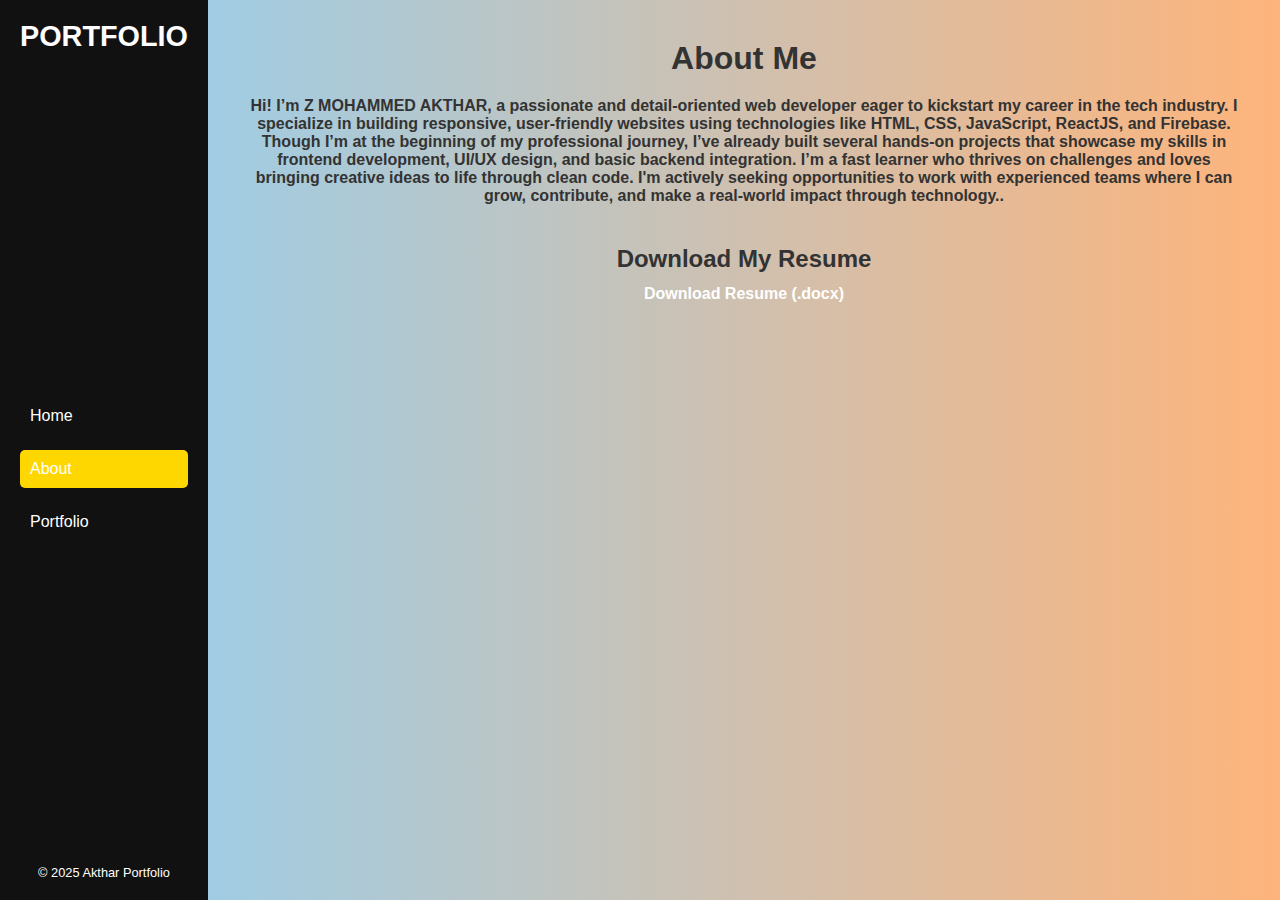
<file: About.html>
<!DOCTYPE html>
<html lang="en">
<head>
    <meta charset="UTF-8">
    <meta name="viewport" content="width=device-width, initial-scale=1.0">
    <link rel="stylesheet" href="styles.css">
    <title>Document</title>
</head>
<body>

    <aside class="sidebar">
        <div class="logo">PORTFOLIO</div>
        <nav class="nav">
            <ul>
                <li><a href="#home" >Home</a></li>
                <li><a href="About.html" class="active">About</a></li>
                <li><a href="portfolio.html">Portfolio</a></li>
                
            </ul>
        </nav>
        <footer>
            <p>&copy; 2025 Akthar Portfolio</p>
        </footer>
    </aside>
    
<!-- About Section -->
<center>
<section id="about" class="section about">
    <h2 class="section-title">About Me</h2>
    <p><b>Hi! I’m Z MOHAMMED AKTHAR, a passionate and detail-oriented web developer eager to kickstart my career in the tech industry. I specialize in building responsive, user-friendly websites using technologies like HTML, CSS, JavaScript, ReactJS, and Firebase.

        Though I’m at the beginning of my professional journey, I’ve already built several hands-on projects that showcase my skills in frontend development, UI/UX design, and basic backend integration.
        
        I’m a fast learner who thrives on challenges and loves bringing creative ideas to life through clean code. I'm actively seeking opportunities to work with experienced teams where I can grow, contribute, and make a real-world impact through technology..</b></p>

        
</section>

<h2>Download My Resume</h2>



        <a href="resume.docx" download class="download-btn">Download Resume (.docx)</a>
</center>
</body>
</html>
</file>
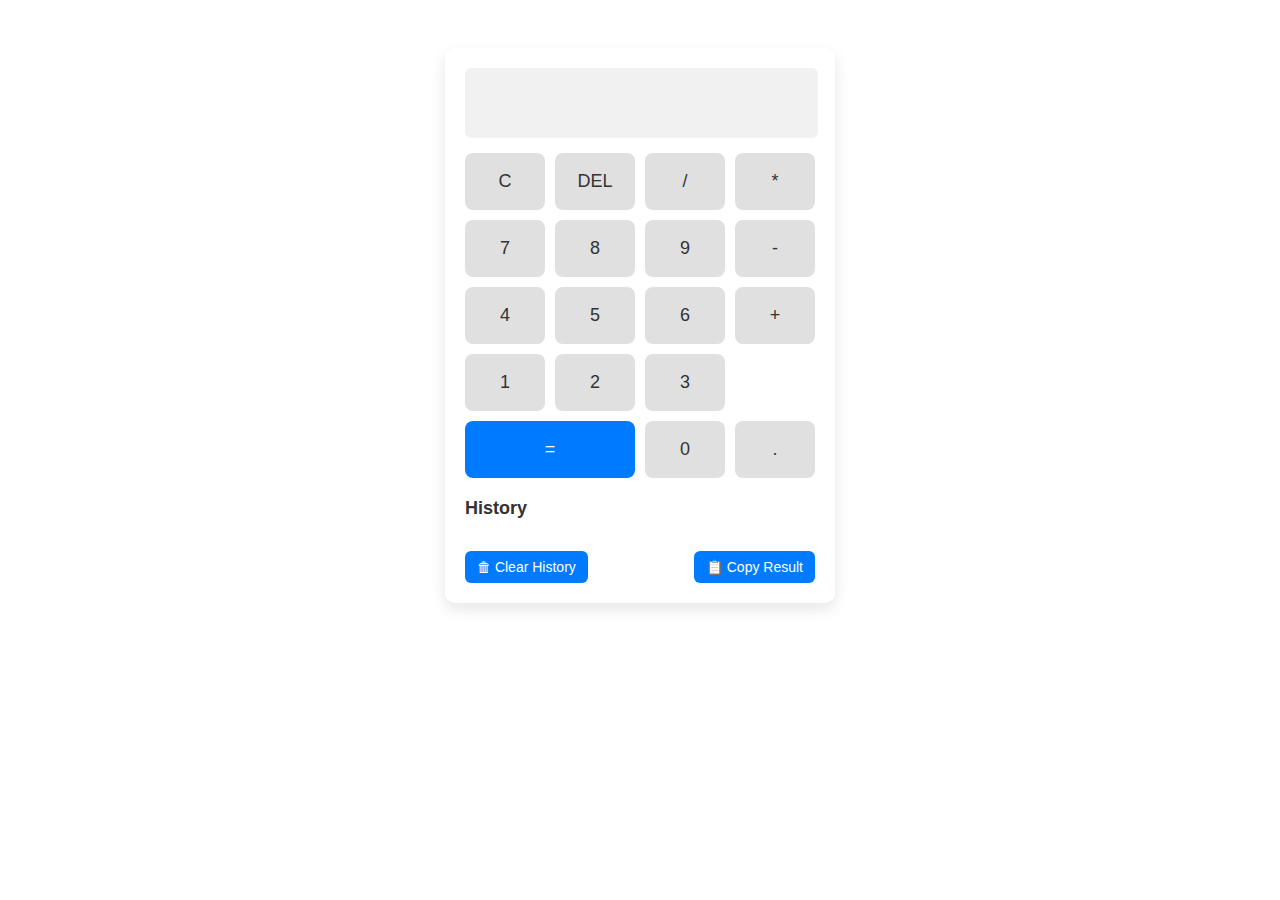
<file: calc.html>
<!DOCTYPE html>
<html lang="en">
<head>
  <meta charset="UTF-8">
  <title>Smart Calculator</title>
  <style>
    :root {
      --bg-color: #ffffff;
      --text-color: #333;
      --btn-bg: #e0e0e0;
      --btn-hover: #d0d0d0;
      --accent: #007BFF;
    }

    body {
      background-color: var(--bg-color);
      color: var(--text-color);
      font-family: 'Segoe UI', sans-serif;
      display: flex;
      flex-direction: column;
      align-items: center;
      padding: 40px 20px;
      transition: background 0.3s;
    }

    .theme-toggle {
      margin-bottom: 20px;
    }

    .calculator {
      background-color: var(--bg-color);
      border-radius: 10px;
      padding: 20px;
      width: 100%;
      max-width: 350px;
      box-shadow: 0 6px 15px rgba(0,0,0,0.1);
    }

    #display {
      width: 95%;
      height: 50px;
      font-size: 22px;
      text-align: right;
      padding: 10px;
      margin-bottom: 15px;
      background-color: #f1f1f1;
      color: black;
      border: none;
      border-radius: 6px;
      color: var(--text-color);
    }

    .buttons {
      display: grid;
      grid-template-columns: repeat(4, 1fr);
      gap: 10px;
    }

    .btn {
      padding: 18px;
      font-size: 18px;
      border: none;
      border-radius: 8px;
      background-color: var(--btn-bg);
      color: var(--text-color);
      cursor: pointer;
      transition: 0.3s;
    }

    .btn:hover {
      background-color: var(--btn-hover);
    }

    .equal {
      grid-column: span 2;
      background-color: var(--accent);
      color: white;
    }

    .equal:hover {
      background-color: #0056b3;
    }

    .history {
      margin-top: 20px;
    }

    .history h3 {
      margin-bottom: 10px;
      font-size: 18px;
    }

    #historyList {
      list-style: none;
      padding-left: 0;
      max-height: 150px;
      overflow-y: auto;
    }

    #historyList li {
      padding: 5px 10px;
      background: #f2f2f2;
      margin-bottom: 5px;
      border-radius: 6px;
      font-size: 14px;
    }

    .history-controls {
      margin-top: 10px;
      display: flex;
      gap: 10px;
      justify-content: space-between;
    }

    .history-controls button {
      padding: 8px 12px;
      font-size: 14px;
      border: none;
      border-radius: 6px;
      cursor: pointer;
      background-color: var(--accent);
      color: white;
      transition: 0.3s;
    }

    .history-controls button:hover {
      background-color: #0056b3;
    }
  </style>
</head>
<body>

  <div class="calculator">
    <input type="text" id="display">

    <div class="buttons">
      <button class="btn" onclick="clearDisplay()">C</button>
      <button class="btn" onclick="deleteLast()">DEL</button>
      <button class="btn" onclick="appendValue('/')">/</button>
      <button class="btn" onclick="appendValue('*')">*</button>

      <button class="btn" onclick="appendValue('7')">7</button>
      <button class="btn" onclick="appendValue('8')">8</button>
      <button class="btn" onclick="appendValue('9')">9</button>
      <button class="btn" onclick="appendValue('-')">-</button>

      <button class="btn" onclick="appendValue('4')">4</button>
      <button class="btn" onclick="appendValue('5')">5</button>
      <button class="btn" onclick="appendValue('6')">6</button>
      <button class="btn" onclick="appendValue('+')">+</button>

      <button class="btn" onclick="appendValue('1')">1</button>
      <button class="btn" onclick="appendValue('2')">2</button>
      <button class="btn" onclick="appendValue('3')">3</button>
      <button class="btn equal" onclick="calculate()">=</button>

      <button class="btn" onclick="appendValue('0')">0</button>
      <button class="btn" onclick="appendValue('.')">.</button>
    </div>

    <div class="history">
      <h3>History</h3>
      <ul id="historyList"></ul>

      <div class="history-controls">
        <button onclick="clearHistory()">🗑 Clear History</button>
        <button onclick="copyToClipboard()">📋 Copy Result</button>
      </div>
    </div>
  </div>

  <script>
    const display = document.getElementById('display');
    const historyList = document.getElementById('historyList');
    const Backspace = document.getElementById('Backspace');

    function appendValue(value) {
      display.value += value;
    }

    function clearDisplay() {
      display.value = '';
    }

    function deleteLast() {
      display.value = display.value.slice(0, -1);
    }

    function calculate() {
      try {
        const expression = display.value;
        const result = eval(expression);
        display.value = result;

        const historyItem = `${expression} = ${result}`;
        addToHistory(historyItem);
        saveHistory();
      } catch {
        display.value = 'Error';
      }
    }

    function addToHistory(item) {
      const li = document.createElement('li');
      li.textContent = item;
      historyList.prepend(li);
    }

    function saveHistory() {
      const items = [];
      historyList.querySelectorAll('li').forEach(li => items.push(li.textContent));
      localStorage.setItem('calcHistory', JSON.stringify(items));
    }

    function clearHistory() {
      historyList.innerHTML = '';
      localStorage.removeItem('calcHistory');
    }

    function copyToClipboard() {
      if (display.value !== '') {
        navigator.clipboard.writeText(display.value)
          .then(() => alert("Result copied to clipboard!"))
          .catch(() => alert("Failed to copy!"));
      }
    }

    function toggleTheme() {
      document.body.classList.toggle('dark');
    }

    function loadHistory() {
      const stored = localStorage.getItem('calcHistory');
      if (stored) {
        JSON.parse(stored).forEach(item => addToHistory(item));
      }
    }

    document.addEventListener('keydown', function (e) {
    if (e.key === 'Backspace') {
      deleteLast();
      }
    });

    window.onload = loadHistory;

    document.addEventListener('keydown', function (e) {
      const key = e.key;
      if (!isNaN(key) || ['+', '-', '*', '/', '.'].includes(key)) {
        appendValue(key);
      } else if (key === 'Enter') {
        calculate();
      } else if (key === 'Backspace') {
        deleteLast();
      } else if (key === 'Escape') {
        clearDisplay();
      }
    });
  </script>
</body>
</html>
</file>
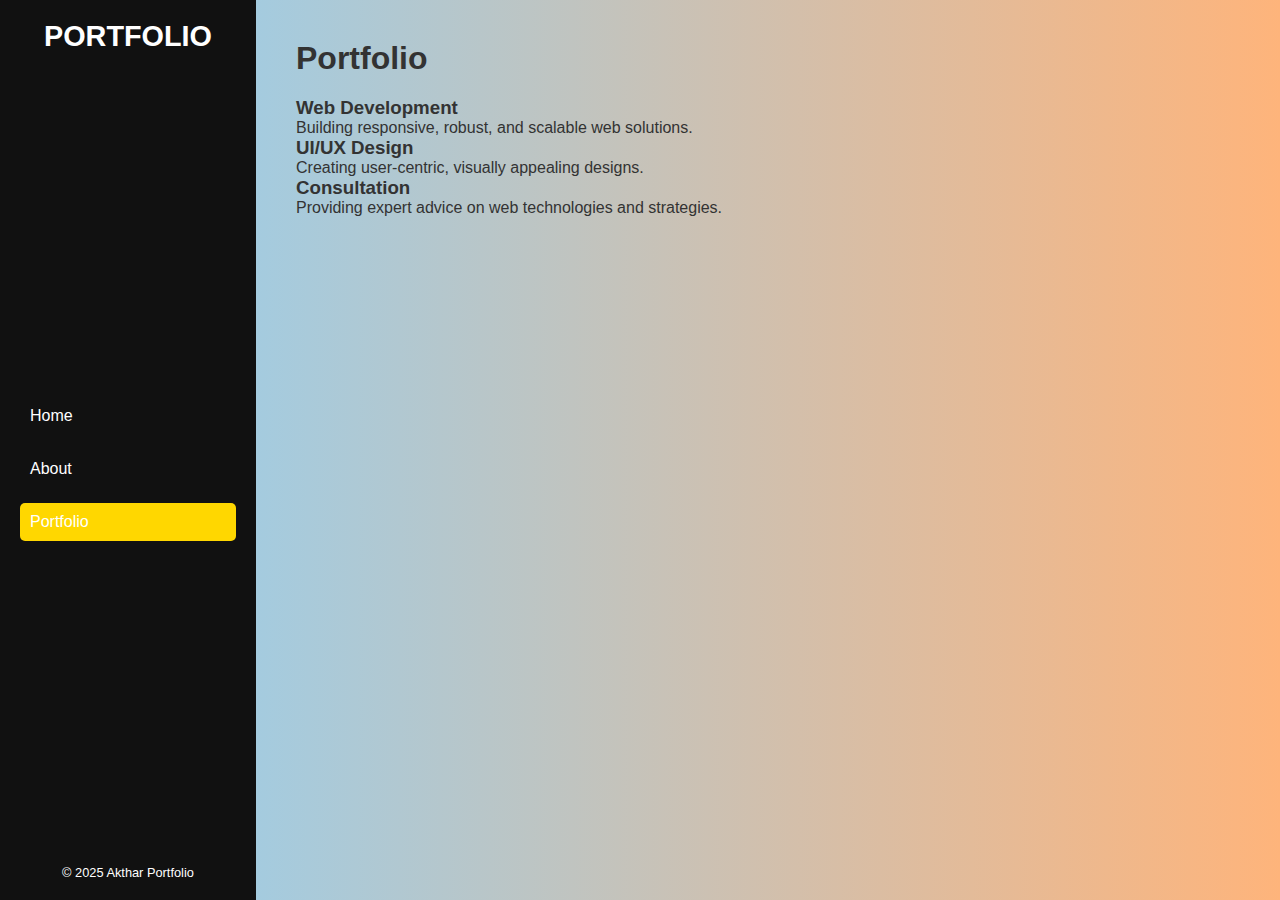
<file: portfolio.html>
<!DOCTYPE html>
<html lang="en">
<head>
    <meta charset="UTF-8">
    <meta name="viewport" content="width=device-width, initial-scale=1.0">
    <link rel="stylesheet" href="styles.css">
    <title>Document</title>
</head>
<body>

    <aside class="sidebar">
        <div class="logo">PORTFOLIO</div>
        <nav class="nav">
            <ul>
                <li><a href="index.html">Home</a></li>
                <li><a href="About.html">About</a></li>
                <li><a href="portfolio.html" class="active">Portfolio</a></li>
                
            </ul>
        </nav>
        <footer>
            <p>&copy; 2025 Akthar Portfolio</p>
        </footer>
    </aside>

<!-- Portfolio Section -->
<section id="portfolio" class="section portfolio">
    <h2 class="section-title">Portfolio</h2>
    <div class="service-card">
        <h3>Web Development</h3>
        <p>Building responsive, robust, and scalable web solutions.</p>
    </div>
    <div class="service-card">
        <h3>UI/UX Design</h3>
        <p>Creating user-centric, visually appealing designs.</p>
    </div>
    <div class="service-card">
        <h3>Consultation</h3>
        <p>Providing expert advice on web technologies and strategies.</p>
    </div>
</section>

<!-- Services Section -->
<section id="services" class="section services">
    <h2 class="section-title"></h2>
    <div class="services-grid">
        
    </div>
</section>
</body>
</html>
</file>
<file: styles.css>
/* General Styles */
* {
    margin: 0;
    padding: 0;
    box-sizing: border-box;
}

body {
    font-family: 'Poppins', sans-serif;
    display: flex;
    height: 100vh;
    overflow: hidden;
    color: #333;
    background: linear-gradient(to right, #8ed1f8, #feb47b);
}

.container {
    display: flex;
    width: 100%;
}

/* Sidebar */
.sidebar {
    background-color: #111;
    color: #fff;
    width: 20%;
    padding: 20px;
    display: flex;
    flex-direction: column;
    justify-content: space-between;
}

.sidebar .logo {
    font-size: 1.8rem;
    font-weight: 700;
    text-align: center;
    margin-bottom: 20px;
}

.nav ul {
    list-style: none;
}

.nav ul li {
    margin: 15px 0;
}

.nav ul li a {
    text-decoration: none;
    color: #fff;
    font-weight: 500;
    display: block;
    padding: 10px;
    border-radius: 5px;
}

.nav ul li a:hover, .nav ul li a.active {
    background-color: #ffd700;
    color: #ffffff;
}

footer {
    text-align: center;
    font-size: 0.8rem;
}

footer .social-links img {
    width: 20px;
    margin: 5px;
}

/* Main Content */
.main {
    width: 80%;
    overflow-y: auto;
}

/* Sections */
.section {
    padding: 40px;
}

.section-title {
    font-size: 2rem;
    margin-bottom: 20px;
}

/* Home Section */
.home {
    display: flex;
    align-items: center;
    justify-content: space-around;
    background: linear-gradient(to right, #8ed1f8, #feb47b);
    color: #fff;
    height: 100%;
}

.hero-content {
    max-width: 50%;
}

.hero-content h1 {
    font-size: 2.5em;
}

.hero-content h1 span {
    color: #ffd700;
}

.hero-content h2 {
    font-size: 1.5em;
    margin: 10px 0;
}

.hero-content .btn {
    background: #ffd700;
    color: #111;
    padding: 10px 20px;
    border: none;
    border-radius: 5px;
    cursor: pointer;
    font-weight: bold;
}

.hero-content .btn:hover {
    background: #111;
    color: #ffd700;
}

.hero-image img {
    width: 300px;
    border-radius: 50%;
    box-shadow: 0 0 20px rgba(0, 0, 0, 0.5);
}

/* Portfolio Section */
.portfolio-grid {
    display: grid;
    grid-template-columns: repeat(auto-fit, minmax(300px, 1fr));
    gap: 20px;
    background: linear-gradient(to right, #8ed1f8, #feb47b);
}

.portfolio-item {
    position: relative;
    overflow: hidden;
    border-radius: 10px;
    box-shadow: 0 4px 8px rgba(0, 0, 0, 0.2);
}

.portfolio-item img {
    width: 100%;
    display: block;
    transition: transform 0.3s ease;
}

.portfolio-item:hover img {
    transform: scale(1.1);
}

.portfolio-info {
    position: absolute;
    bottom: 0;
    background: rgba(0, 0, 0, 0.6);
    color: #fff;
    width: 100%;
    padding: 10px;
    text-align: center;
}

.download-btn {
  display: inline-block;
  padding: 12px 24px;
  background-color: linear-gradient(to right, #8ed1f8, #feb47b);
  color: white;
  font-size: 16px;
  font-weight: bold;
  text-decoration: none;
  border-radius: 8px;
  border-color: #0056b3;
  height: auto;
  transition: background-color 0.3s ease, transform 0.2s ease;
}

.download-btn:hover {
  background-color: #0056b3; /* Darker blue on hover */
  transform: translateY(-2px); /* Slight raise on hover */
}

.download-btn:active {
  transform: translateY(0); /* Reset on click */
}

    .social-links {
      display: flex;
      justify-content: space-between;
      width: 20%;   
      padding: 10px;
      border-radius: 12px;
      background-color: #ffffff;
      border: 2px solid #e0e0e0;
      color: #333;
      text-decoration: none;
      font-size: 16px;
      box-shadow: 0 4px 10px rgba(0, 0, 0, 0.05);
      transition: all 0.3s ease;
    }

    .social-links i {
      font-size: 24px;
      color: #E1306C;
      transition: transform 0.3s ease;
    }

    .social-links:hover {
      background-color: #007BFF;
      color: #fff;
      border-color: #007BFF;
    }

    .social-links:hover i {
      transform: scale(1.2);
    }
    
    .social-links1 {
      display: flex;
      width: 20%;
      padding: 10px;
      border-radius: 12px;
      background-color: #ffffff;
      border: 2px solid #e0e0e0;
      color: #333;
      text-decoration: none;
      font-size: 16px;
      box-shadow: 0 4px 10px rgba(0, 0, 0, 0.05);
      transition: all 0.3s ease;
    }

    .social-links1 i {
      font-size: 24px;
      color: #E1306C;
      transition: transform 0.3s ease;
    }

    .social-links1:hover {
      background-color: #007BFF;
      color: #fff;
      border-color: #007BFF;
    }

    .social-links1:hover i {
      transform: scale(1.2);
    }
</file>
